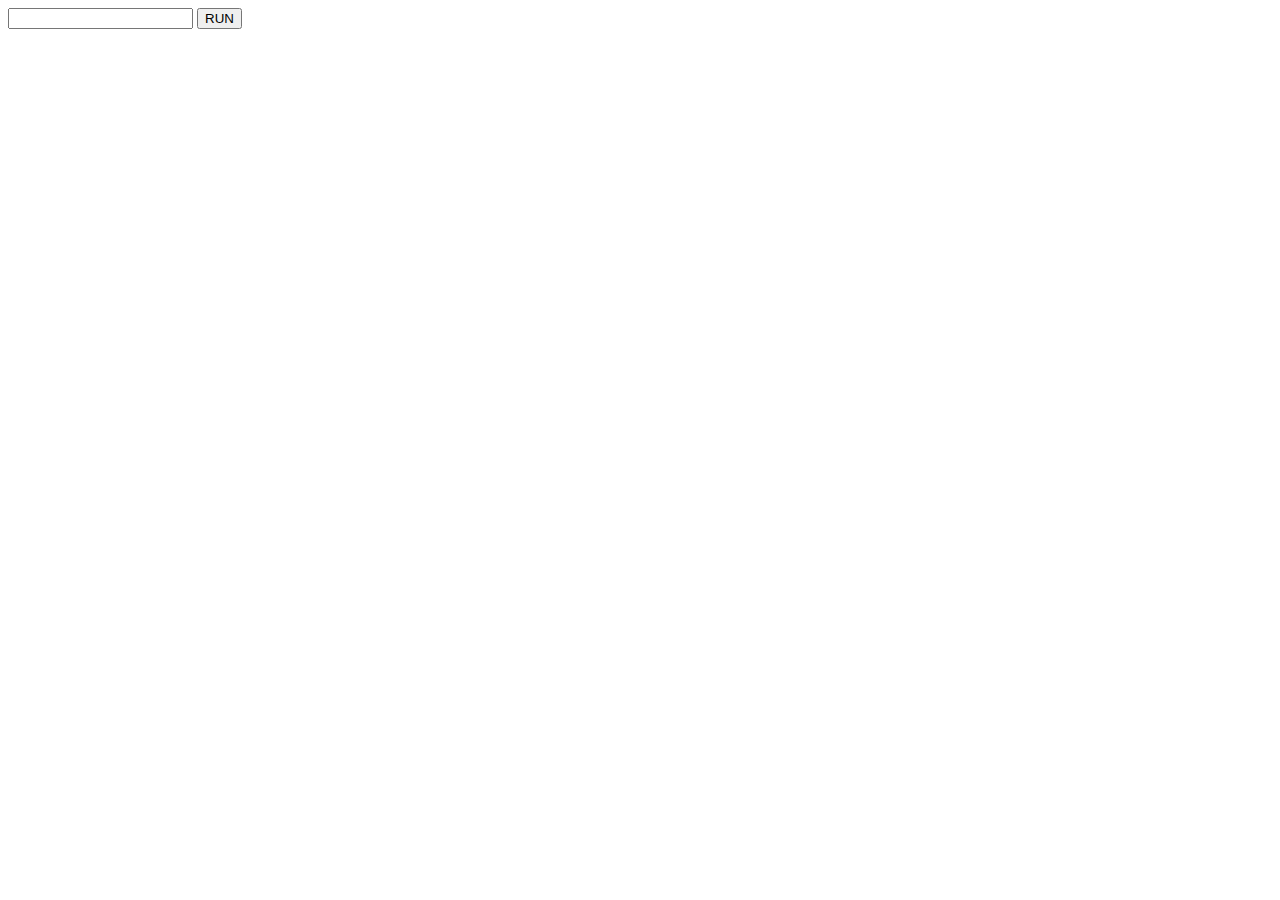
<file: basic html file.html>
<!DOCTYPE html>
<html>
<head>
	<title>MY AWESOME PROGRAM</title>
</head>
<body>

<input type="text" id=""></input>
<button onclick="main();">RUN</button>

</body>
<script type="text/javascript">
	
function main() {

	text = document.getElementById(text).value;
	//all code goes after this line

}

</script>
</html>
</file>
